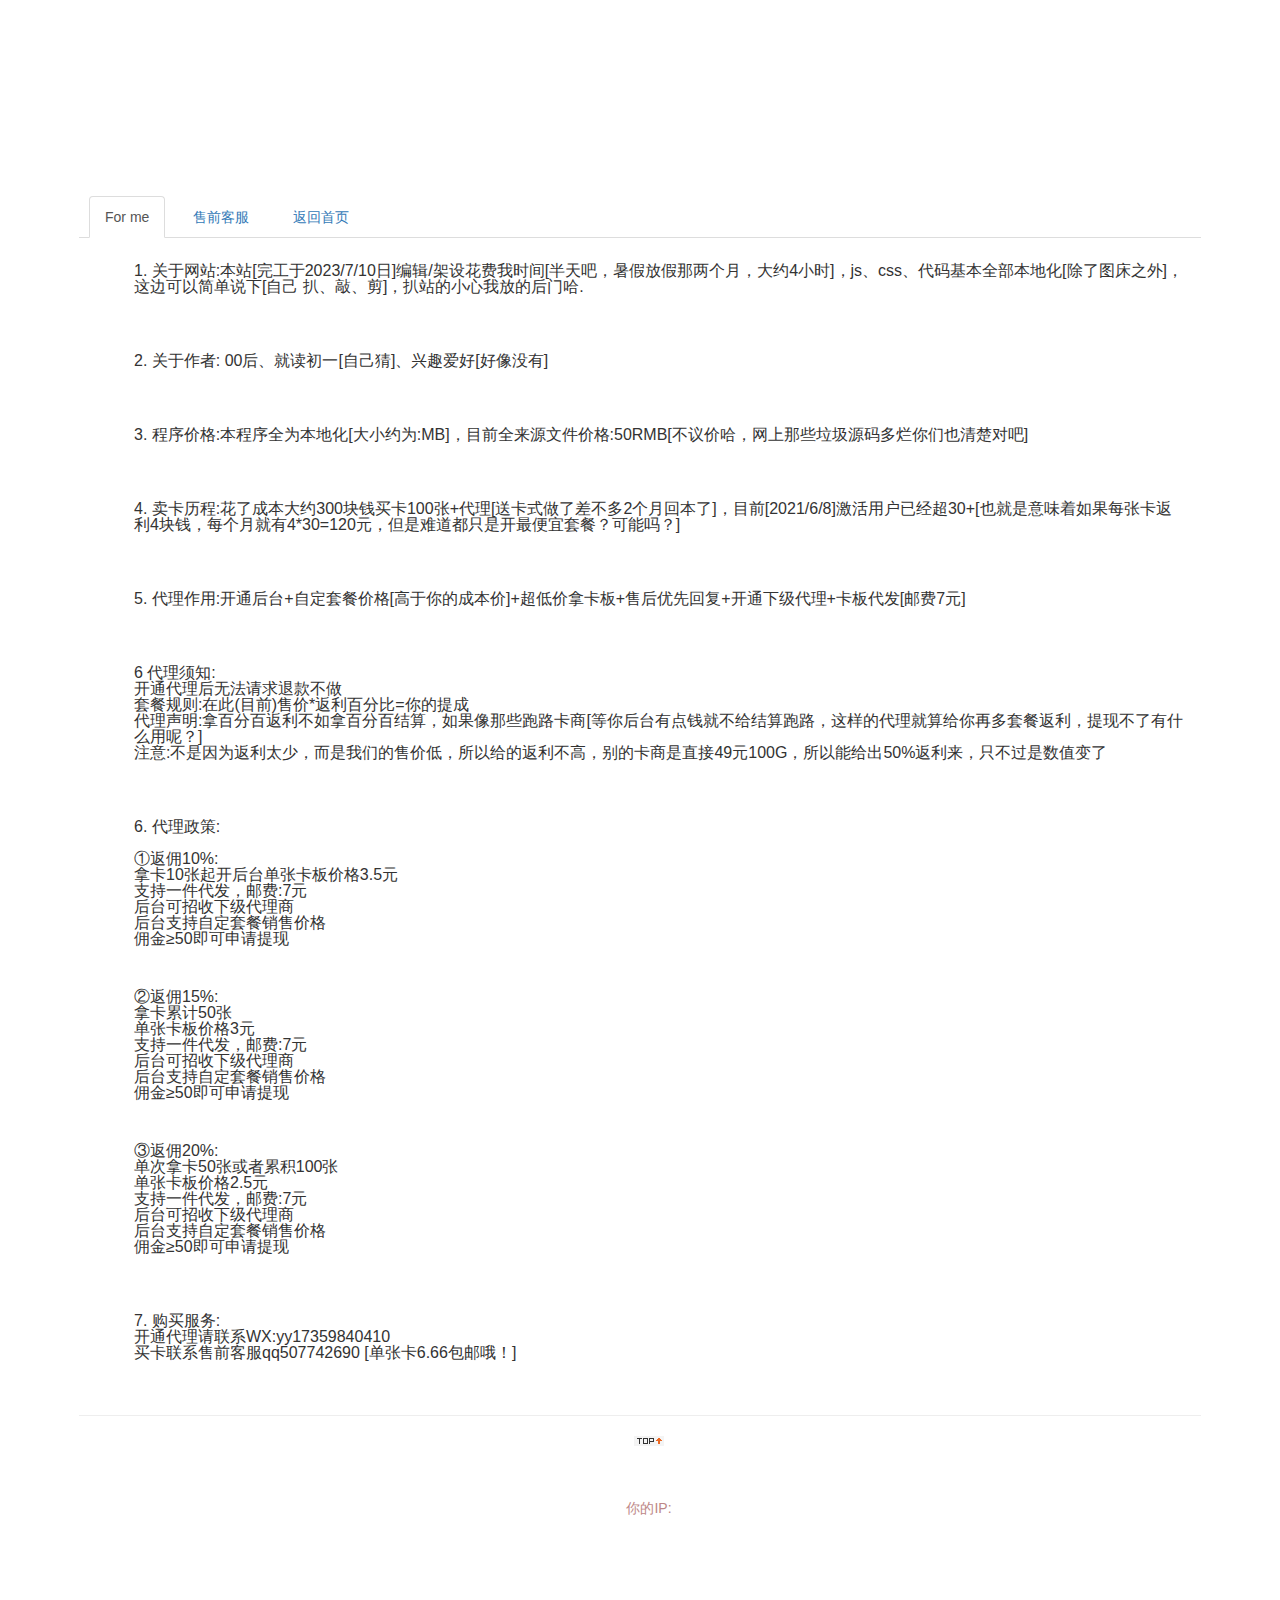
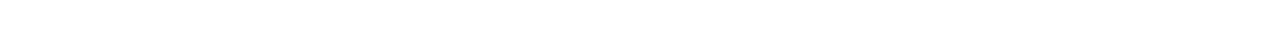
<file: About/index.html>
﻿<html>
<!DOCTYPE html>
<html lang="zh">
	<head>
		<meta charset="utf-8" />
		<meta http-equiv="X-UA-Compatible" content="IE=edge">
		<meta name="viewport" content="width=device-width,initial-scale=1,user-scalable=no">
		<link rel="stylesheet" href="css/bootstrap.min.css" rel="stylesheet">
		<link rel="stylesheet" href="css/index.css">
		<title>逍遥工作室官网 - 关于我们</title>
	</head>
 <body style="padding:12% 5% 5% 5%;background-image:url(http://域名/About/img/55.jpg);">
    <body>
		<div class="ls"></div>
	
				
		<!-- 内容 -->
		
				<div class="col-md-12">
					<div class="page-header">
						<ul class="nav nav-tabs">
							<li class="active">
								<a href="#">For me</a>
							</li>
							<li>
								<a href="http://wpa.qq.com/msgrd?v=3&uin=738476494&site=qq&menu=yes">售前客服</a>
							</li>
						<li>
								<a href="../">返回首页</a>
							</li>
						</ul>
<div>
						<table class="table">
							<tbody>
								<tr>
									<td colspan="2">
										<p></p>
<p>1. 关于网站:本站[完工于2023/7/10日]编辑/架设花费我时间[半天吧，暑假放假那两个月，大约4小时]，js、css、代码基本全部本地化[除了图床之外]，这边可以简单说下[自己 扒、敲、剪]，扒站的小心我放的后门哈.</p><br><br><br>
<p>2. 关于作者: 00后、就读初一[自己猜]、兴趣爱好[好像没有]</p><br><br><br>
<p>3. 程序价格:本程序全为本地化[大小约为:MB]，目前全来源文件价格:50RMB[不议价哈，网上那些垃圾源码多烂你们也清楚对吧]</p><br><br><br>
<p>4. 卖卡历程:花了成本大约300块钱买卡100张+代理[送卡式做了差不多2个月回本了]，目前[2021/6/8]激活用户已经超30+[也就是意味着如果每张卡返利4块钱，每个月就有4*30=120元，但是难道都只是开最便宜套餐？可能吗？]</p><br><br><br>
<p>5. 代理作用:开通后台+自定套餐价格[高于你的成本价]+超低价拿卡板+售后优先回复+开通下级代理+卡板代发[邮费7元]</p><br><br><br>
<p>6 代理须知:
<br>开通代理后无法请求退款不做<br>
套餐规则:在此(目前)售价*返利百分比=你的提成<br>
代理声明:拿百分百返利不如拿百分百结算，如果像那些跑路卡商[等你后台有点钱就不给结算跑路，这样的代理就算给你再多套餐返利，提现不了有什么用呢？]<br>
注意:不是因为返利太少，而是我们的售价低，所以给的返利不高，别的卡商是直接49元100G，所以能给出50%返利来，只不过是数值变了</p><br><br><br>
<p>6. 代理政策:<br>
<br>①返佣10%:
<br>拿卡10张起开后台单张卡板价格3.5元
<br>支持一件代发，邮费:7元
<br>后台可招收下级代理商
<br>后台支持自定套餐销售价格
<br>佣金≥50即可申请提现</p>
<br><br>
<p>②返佣15%:
<br>拿卡累计50张
<br>单张卡板价格3元
<br>支持一件代发，邮费:7元
<br>后台可招收下级代理商
<br>后台支持自定套餐销售价格
<br>佣金≥50即可申请提现</p>
<br><br>
<p>③返佣20%:
<br>单次拿卡50张或者累积100张
<br>单张卡板价格2.5元
<br>支持一件代发，邮费:7元
<br>后台可招收下级代理商
<br>后台支持自定套餐销售价格
<br>佣金≥50即可申请提现</p>
<br><br><br>
<p>7. 购买服务:
<br>开通代理请联系WX:yy17359840410   <br>买卡联系售前客服qq507742690 [单张卡6.66包邮哦！]
								</tr>
							</tbody>
						</table>
					</div>
				</div>
			</div>
		</div>
		<!-- 版权 -->
				<!-- 版权 -->
		<footr>
			<div class="container con">
				<div class="col-md-12">
<div class="foot"><a href="#top"><img src="top.gif" /></a><br>
           <p style="line-height:3;">
             <a style="border-radius:10px;padding:7px 30px;color:#fff;border-style:solid;text-decoration:none;" href="../">返回首页</a>
         </p><p><script src="https://pv.sohu.com/cityjson?ie=utf-8"></script>
            <span style="color:#bd8787;">你的IP:<script>
                    document.write(returnCitySN["cip"])
                   </script></span>
         </p>
         <p style="color:#fff;">你的地址:<script>document.write(returnCitySN["cname"])</script><br>© <a style="text-decoration:none;color:#fff;" href="http://www.134920.xyz/">Mr.钟</a>.版权所有</p>
        </div>
		</footr>
   
	<script src="http://mat1.gtimg.com/libs/jquery/1.12.0/jquery.js" type="text/javascript" charset="utf-8"></script>	
	<script src="js/bootstrap.min.js" type="text/javascript" charset="utf-8"></script>
	<script src="snowy.js"></script>
	<style type="text/css">
	.snow-container{position:fixed;top:0;left:0;width:100%;height:100%;pointer-events:none;z-index:100001;}
	</style>
	<div class="snow-container"></div>
<script language="Javascript">
document.oncontextmenu=new Function("event.returnValue=false");
document.onselectstart=new Function("event.returnValue=false");
</script>
	</body>
</html>
<audio src="https://api.uomg.com/api/rand.music?sort=热歌榜&format=mp3" preload="meta" loop autoplay id="bgmusic"></audio>
<!DOCTYPE html>
<html lang="zh-CN">
</file>
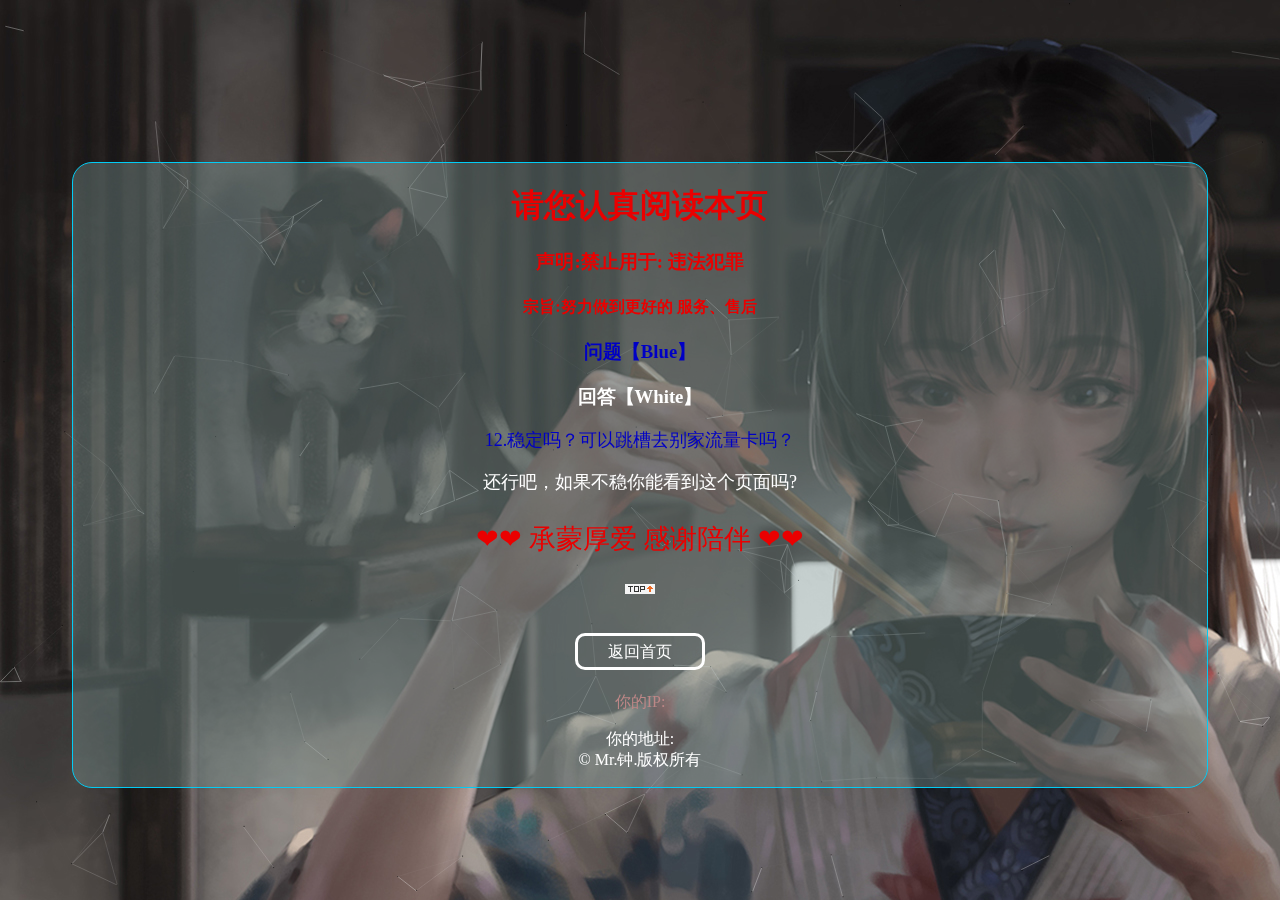
<file: introduce/index.html>
﻿<html>
<!DOCTYPE html>
<html lang="zh">
<!--
           ▄              ▄
          ▌▒█           ▄▀▒▌
          ▌▒▒▀▄        ▀▒▒▒▐
         ▐▄▀▒▒▀▀▀▀▄▄▄▀▒▒▒▒▒▐
       ▄▄▀▒▒▒▒▒▒▒▒▒▒▒█▒▒▄█▒▐
     ▄▀▒▒▒▒▒▒▒▒▒▒▒▒▒▒▒█▒▒▒▒▒▐
    ▐▒▒▒▄▄▄▒▒▒▒▒▒▒▒▒▒▒▒▒▀▄▒▒▌
    ▌▒▒▐▄█▀▒▒▒▒▄▀█▄▒▒▒▒▒▒▒█▒▐
   ▐▒▒▒▒▒▒▒▒▒▒▒▌██▀▒▒▒▒▒▒▒▒▀▄▌
   ▌▒▀▄██▄▒▒▒▒▒▒▒▒▒▒▒░░░░▒▒▒▒▌
   ▌▀▐▄█▄█▌▄▒▀▒▒▒▒▒▒░░░░░░▒▒▒▐
  ▐▒▀▐▀▐▀▒▒▄▄▒▄▒▒▒  card.134920.xyz  ▒▌
  ▐▒▒▒▀▀▄▄▒▒▒▄▒▒▒▒▒▒░░░░░░▒▒▒▐
   ▌▒▒▒▒▒▒▀▀▀▒▒▒▒▒▒▒▒░░░░▒▒▒▒▌
   ▐▒▒▒▒▒▒▒▒▒▒▒▒▒▒▒▒▒▒▒▒▒▒▒▒▐
    ▀ 流量卡官网 ▒▒▒▒▒▒▒▒▒▒▒▄▒▒▒▒▌
      ▀▄▒▒▒▒▒▒▒▒▒▒▄▄▄▀▒▒▒▒▄▀
     ▐▀▒▀▄▄▄▄▄▄▀▀▀▒▒▒▒▒▄▄▀
    ▐▒▒▒▒▒▒▒▒▒▒▒▒▒▒▒▒▀▀
--你看源码时_是否期待源码也同样注视(注释)着你
-->   
<script language="Javascript">
document.oncontextmenu=new Function("event.returnValue=false");
document.onselectstart=new Function("event.returnValue=false");
</script>
	<head>
		<meta charset="utf-8">
        <meta name="viewport" content="width=device-width,initial-scale=1,user-scalable=no">
       <title>逍遥工作室- 必读介绍</title>
        <meta name="keywords" content="逍遥工作室必读介绍" />
        <meta name="description" content="逍遥工作室必读介绍" />
        <link rel="apple-touch-icon" href="../favicon.ico">
    </head>
     <body style="padding:12% 5% 5% 5%;background-image:url(style/images/img/logo.jpeg);">
        <div style="text-align:center;border-width:1px;border-style:solid;border-color:rgb(2, 204, 245);background-color:#79918e6b;border-radius:20px;">
             <h1 style="color:#EA0000;"><strong>请您认真阅读本页</strong><h1 style="color:#EA0000;">
             </h1>
             <h3 style="color:#EA0000;"><strong>声明:禁止用于: 违法犯罪</strong><h3 style="color:#EA0000;">
             </h3>
             <h4 style="color:#EA0000;"><strong>宗旨:努力做到更好的 服务、售后</strong><h4 style="color:#EA0000;">
             </h4>
             <h3 style="color:#0000C6;"><strong>问题【Blue】</strong><h3 style="color:#0000C6;">
             <h3 style="color:#ffffff;"><strong>回答【White】</strong><h3 style="color:#ffffff;">
             </h3>
    <p style="font-size:2vh;color:#0000C6;">12.稳定吗？可以跳槽去别家流量卡吗？</p>
    <p style="font-size:2vh;color:#ffffff;">还行吧，如果不稳你能看到这个页面吗?</p>
   <p style="font-size:3vh;color:#EA0000;">❤❤ 承蒙厚爱   感谢陪伴 ❤❤</p>
<div class="foot"><a href="#top"><img src="top.gif" /></a>        </div><br/>
           <p style="line-height:3;">
             <a style="border-radius:10px;padding:7px 30px;color:#fff;border-style:solid;text-decoration:none;" href="../">返回首页</a>
         </p><p><script src="https://pv.sohu.com/cityjson?ie=utf-8"></script>
            <span style="color:#bd8787;">你的IP:<script>
                    document.write(returnCitySN["cip"])
                   </script></span>
         </p>
         <p style="color:#fff;">你的地址:<script>
                    document.write(returnCitySN["cname"])
                   </script></br>© <a style="text-decoration:none;color:#fff;" href="http://www.134920.xyz/">Mr.钟</a>.版权所有</p>
                   <script type="text/javascript" color="255,255,255" opacity='0.7' zIndex="-2" count="200" src="style/js/canvas-nest.min.js"></script>

</body>
</html>
<audio src="https://api.uomg.com/api/rand.music?sort=热歌榜&format=mp3" preload="meta" loop autoplay id="bgmusic"></audio>
</file>
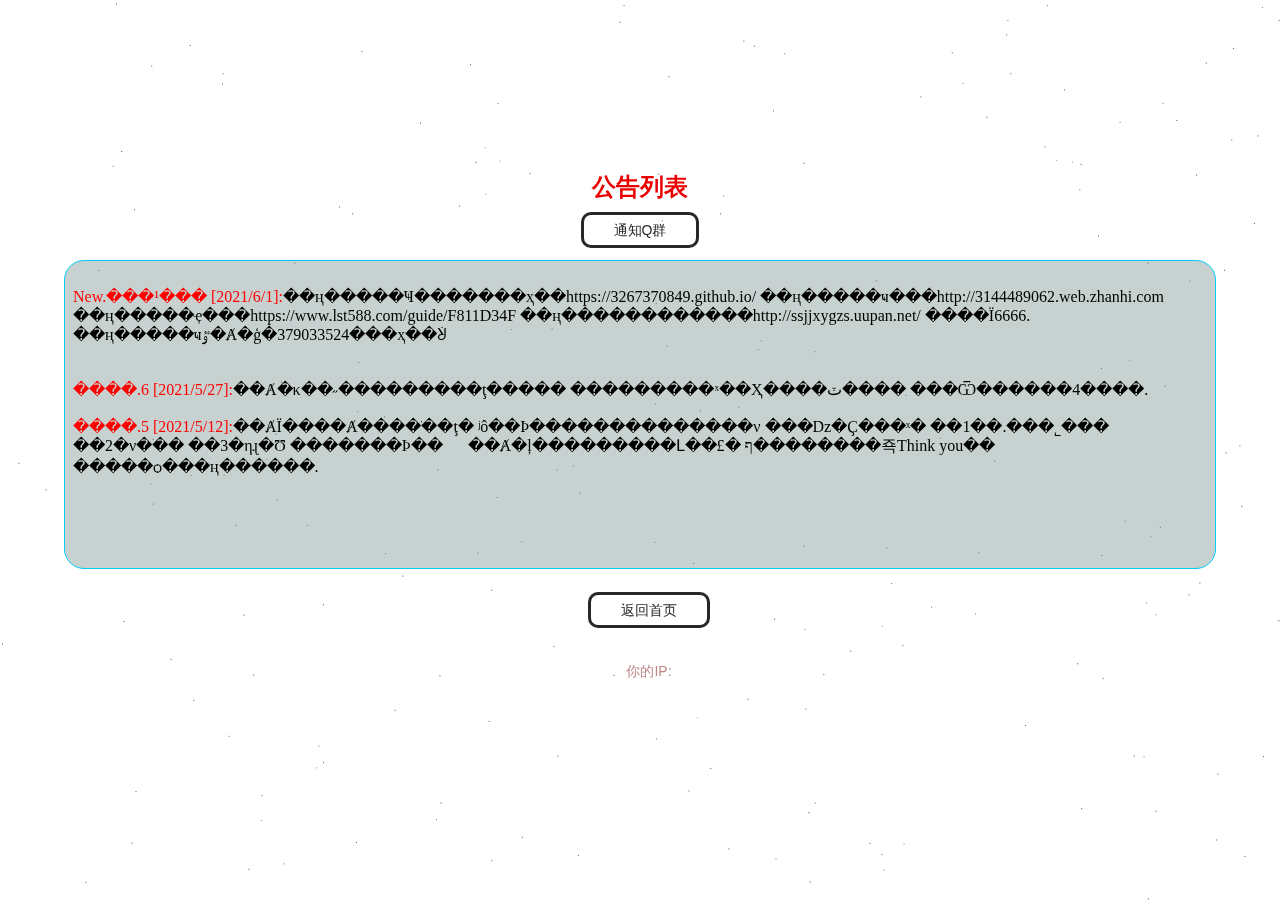
<file: Notice/index.html>
﻿<html>
<!DOCTYPE html>
<html lang="zh">
<!--
           ▄              ▄
          ▌▒█           ▄▀▒▌
          ▌▒▒▀▄        ▀▒▒▒▐
         ▐▄▀▒▒▀▀▀▀▄▄▄▀▒▒▒▒▒▐
       ▄▄▀▒▒▒▒▒▒▒▒▒▒▒█▒▒▄█▒▐
     ▄▀▒▒▒▒▒▒▒▒▒▒▒▒▒▒▒█▒▒▒▒▒▐
    ▐▒▒▒▄▄▄▒▒▒▒▒▒▒▒▒▒▒▒▒▀▄▒▒▌
    ▌▒▒▐▄█▀▒▒▒▒▄▀█▄▒▒▒▒▒▒▒█▒▐
   ▐▒▒▒▒▒▒▒▒▒▒▒▌██▀▒▒▒▒▒▒▒▒▀▄▌
   ▌▒▀▄██▄▒▒▒▒▒▒▒▒▒▒▒░░░░▒▒▒▒▌
   ▌▀▐▄█▄█▌▄▒▀▒▒▒▒▒▒░░░░░░▒▒▒▐
  ▐▒▀▐▀▐▀▒▒▄▄▒▄▒▒▒  card.134920.xyz  ▒▌
  ▐▒▒▒▀▀▄▄▒▒▒▄▒▒▒▒▒▒░░░░░░▒▒▒▐
   ▌▒▒▒▒▒▒▀▀▀▒▒▒▒▒▒▒▒░░░░▒▒▒▒▌
   ▐▒▒▒▒▒▒▒▒▒▒▒▒▒▒▒▒▒▒▒▒▒▒▒▒▐
    ▀ 流量卡官网 ▒▒▒▒▒▒▒▒▒▒▒▄▒▒▒▒▌
      ▀▄▒▒▒▒▒▒▒▒▒▒▄▄▄▀▒▒▒▒▄▀
     ▐▀▒▀▄▄▄▄▄▄▀▀▀▒▒▒▒▒▄▄▀
    ▐▒▒▒▒▒▒▒▒▒▒▒▒▒▒▒▒▀▀
--你看源码时_是否期待源码也同样注视(注释)着你
-->   
<script language="Javascript">
document.oncontextmenu=new Function("event.returnValue=false");
document.onselectstart=new Function("event.returnValue=false");
</script>
	<head>
		<meta charset="utf-8" />
		<meta http-equiv="X-UA-Compatible" content="IE=edge">
		<meta name="viewport" content="width=device-width,initial-scale=1,user-scalable=no">
		<link rel="stylesheet" href="css/bootstrap.min.css" rel="stylesheet">
		<link rel="stylesheet" href="css/index.css">
		<title>逍遥工作室官网 - 公告通知</title>
	</head>
	<body style="padding:12% 5% 5% 5%;background-image:url(https://api.520.fi/acgurl.php);">
	<body>
		<!-- 内容 -->

                <div class="testimonial-wrap text-center pl-20 pr-20">
           <h3 style="color:#EA0000;"><strong>公告列表</strong><h3 style="color:#EA0000;">             </h3> 
 <a style="border-radius:10px;padding:7px 30px;color:#272727;border-style:solid;text-decoration:none;" href="#" onclick="alert('群号码:531844217');">通知Q群</a> </div>
            </div>
<br>
        <div style="text-align:center;border-width:1px;border-style:solid;border-color:rgb(2, 204, 245);background-color:#79918e6b;border-radius:20px;">
						<table class="table">
							<tbody>

<object style="border:0px" type="text/x-scriptlet" data="noticetext.htm" width=100% height=42%></object>

							</tbody>
						</table>
					</div>

		<!-- 版权 -->

		<footr>
			<div class="container con">
				<div class="col-md-12">
          <br> <p style="line-height:3;">
   <a style="border-radius:10px;padding:7px 30px;color:#272727;border-style:solid;text-decoration:none;" href="../">返回首页</a>
         </p><br>
<p><script src="https://pv.sohu.com/cityjson?ie=utf-8"></script>
            <span style="color:#bd8787;">你的IP:<script>
                    document.write(returnCitySN["cip"])
                   </script></span>
         </p>
         <p style="color:#fff;">你的地址:<script>
                    document.write(returnCitySN["cname"])
                   </script></br>© <a style="text-decoration:none;color:#fff;" href="http://www.134920.xyz/">逍遥工作室</a>.版权所有</p>
        </div>
	<script src="http://mat1.gtimg.com/libs/jquery/1.12.0/jquery.js" type="text/javascript" charset="utf-8"></script>
	<script src="js/bootstrap.min.js" type="text/javascript" charset="utf-8"></script>
	<!-- 雪花特效 -->
	<script src="snowy.js"></script>
	<style type="text/css">
	.snow-container{position:fixed;top:0;left:0;width:100%;height:100%;pointer-events:none;z-index:100001;}
	</style>
	<div class="snow-container"></div>
  <script type="text/javascript" color="255,255,255" opacity='0.7' zIndex="-2" count="200" src="style/js/canvas-nest.min.js"></script>

        
</body>
</html>
<audio src="https://api.uomg.com/api/rand.music?sort=热歌榜&format=mp3" preload="meta" loop autoplay id="bgmusic"></audio>
</file>
<file: About/css/index.css>
﻿
/* 导航 */
.ls{
	height:2px;
	background:url(https://www.weipxiu.com/wp-content/themes/Art_Blog/images/header_bj.gif); 
	animation: hue 20s infinite linear;
	overflow: hidden; 
	width:100%;
}

.pad{
	padding-top: 50px;
}

.navbar-default{
	box-shadow: 0px 1px 8px 0 #666;
}

.navbar-default .navbar-nav>li>a:focus, .navbar-default .navbar-nav>li>a:hover{
	color: #31708f;
}

.navbar-default .navbar-nav>li>a:focus, .navbar-default .navbar-nav>li>a{
	color: #777;
	font-weight: bold;
	font-family: -webkit-body;
    font-size: 14px;
}

.nav>li{
	margin-left: 10px;
}


/*头像个人*/

.baron{
	color: #FFF;
    padding: 30px 0;
	text-align: center;
    background: url(../img/10.jpg);
	background-size: cover;
	box-shadow: 1px 1px 5px 1px #666;
}

.baron h1{
    font-size: 20px;
    color: #FFF;
    font-family: 微软雅黑;
	cursor: pointer;
}

.baron .ioc{
    margin-left: 5px;
    margin-top: -5px;
	cursor: pointer;
}

.nat{
	width: 150px;
	height: auto;
	border-radius: 50%;
	margin: 0 auto;
	border:2px solid;
    cursor: pointer;
}


.nat{
    border-radius: 50%;
    border: 3px solid #FFF;
    box-shadow: 0 0 1px 1px rgba(0, 0, 0, 0.3);
    transition: all .5s;
}

.nat:hover{
    border: 3px solid #FF7F00;
    transition: all .5s;
    transform: rotate(360deg);
    -ms-transform: rotate(360deg);
    -moz-transform: rotate(360deg);
    -webkit-transform: rotate(360deg);
    -o-transform: rotate(350deg);
}

.btn-danger:hover{
	color: #fff;
	background-color: #d9534f;
	border-color: #d43f3a;
}

.nav-tabs>li>a:hover{
	border-color:none;
}

.nav-tabs>li>a:hover{
	border-radius: none;
}

/* 介绍 */
.table>tbody>tr>td{
	padding-top:5px;
	padding: 15px;
	line-height: 1;
	vertical-align: top;
	border-top: 0px solid #ddd;
}

@media screen and (min-width: 992px) {
    .table>tbody>tr>td {
        padding-top:5px;
        padding: 15px;
        line-height: 1;
        vertical-align: top;
        border-top: 0px solid #ddd;
        padding-left: 55px;
    }
}


.con{
	text-align: center;
}

.con a{
	color: #000000;
	text-decoration: none;
	
}
</file>
<file: Notice/css/index.css>
﻿
/* 导航 */
.ls{
	height:2px;
	background:url(https://www.weipxiu.com/wp-content/themes/Art_Blog/images/header_bj.gif); 
	animation: hue 20s infinite linear;
	overflow: hidden; 
	width:100%;
}

.pad{
	padding-top: 50px;
}

.navbar-default{
	box-shadow: 0px 1px 8px 0 #666;
}

.navbar-default .navbar-nav>li>a:focus, .navbar-default .navbar-nav>li>a:hover{
	color: #31708f;
}

.navbar-default .navbar-nav>li>a:focus, .navbar-default .navbar-nav>li>a{
	color: #777;
	font-weight: bold;
	font-family: -webkit-body;
    font-size: 14px;
}

.nav>li{
	margin-left: 10px;
}


/*头像个人*/

.baron{
	color: #FFF;
    padding: 30px 0;
	text-align: center;
    background: url(../img/10.jpg);
	background-size: cover;
	box-shadow: 1px 1px 5px 1px #666;
}

.baron h1{
    font-size: 20px;
    color: #FFF;
    font-family: 微软雅黑;
	cursor: pointer;
}

.baron .ioc{
    margin-left: 5px;
    margin-top: -5px;
	cursor: pointer;
}

.nat{
	width: 150px;
	height: auto;
	border-radius: 50%;
	margin: 0 auto;
	border:2px solid;
    cursor: pointer;
}


.nat{
    border-radius: 50%;
    border: 3px solid #FFF;
    box-shadow: 0 0 1px 1px rgba(0, 0, 0, 0.3);
    transition: all .5s;
}

.nat:hover{
    border: 3px solid #FF7F00;
    transition: all .5s;
    transform: rotate(360deg);
    -ms-transform: rotate(360deg);
    -moz-transform: rotate(360deg);
    -webkit-transform: rotate(360deg);
    -o-transform: rotate(350deg);
}

.btn-danger:hover{
	color: #fff;
	background-color: #d9534f;
	border-color: #d43f3a;
}

.nav-tabs>li>a:hover{
	border-color:none;
}

.nav-tabs>li>a:hover{
	border-radius: none;
}

/* 介绍 */
.table>tbody>tr>td{
	padding-top:5px;
	padding: 15px;
	line-height: 1;
	vertical-align: top;
	border-top: 0px solid #ddd;
}

@media screen and (min-width: 992px) {
    .table>tbody>tr>td {
        padding-top:5px;
        padding: 15px;
        line-height: 1;
        vertical-align: top;
        border-top: 0px solid #ddd;
        padding-left: 55px;
    }
}


.con{
	text-align: center;
}

.con a{
	color: #000000;
	text-decoration: none;
	
}
</file>
